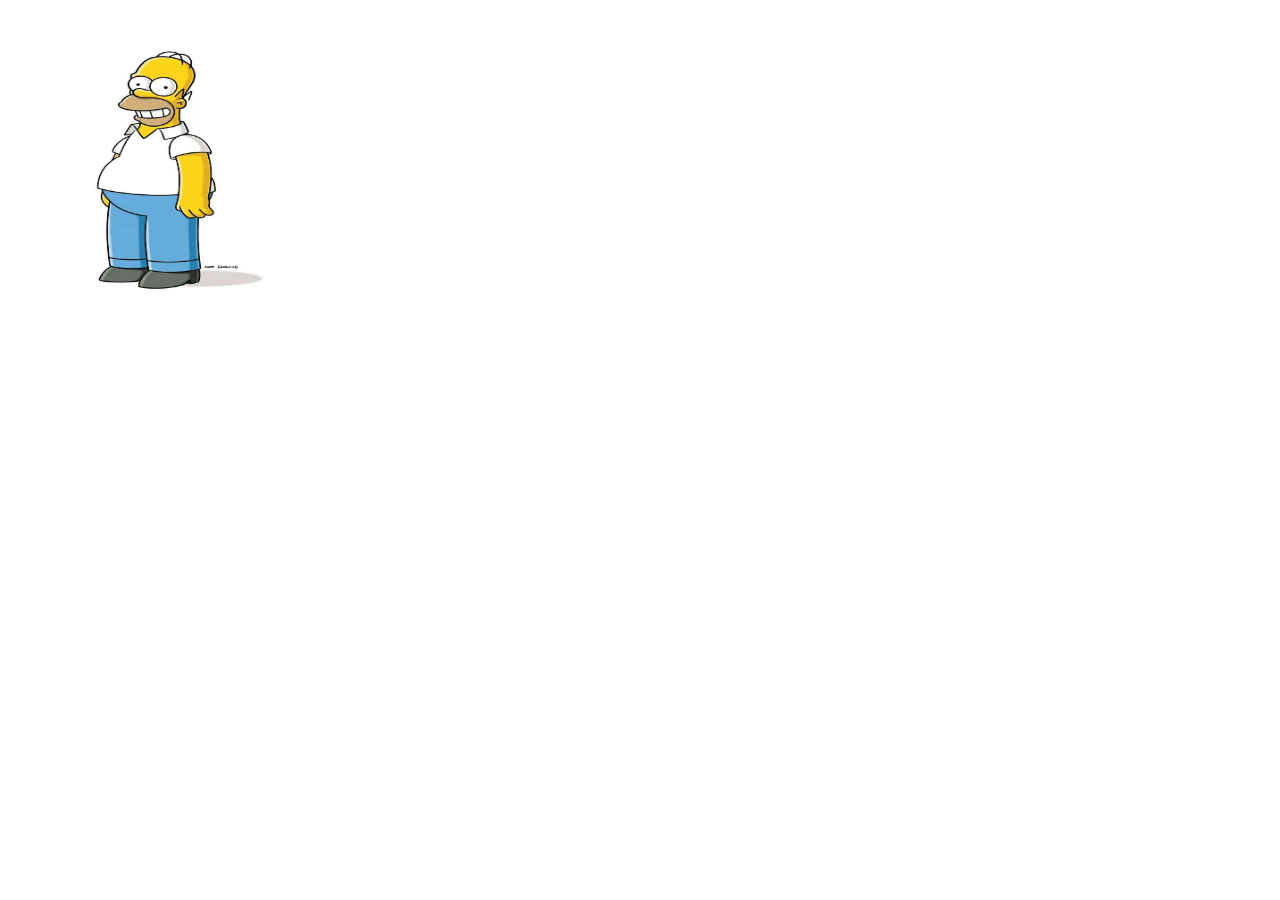
<file: index.html>
<!DOCTYPE html>
<html lang="en">
<head>
    <meta charset="UTF-8">
    <meta name="viewport" content="width=device-width, initial-scale=1.0">
    <title>border</title>
    <link rel="stylesheet" href="./assets/css/style.css">
</head>
<body>
<img id="imagen1" src="./assets/imgs/homero.jpg" alt="homero simpsons" onclick="bordergrow()">

    <script src="./assets/js/index.js"></script>
</body>
</html>
</file>
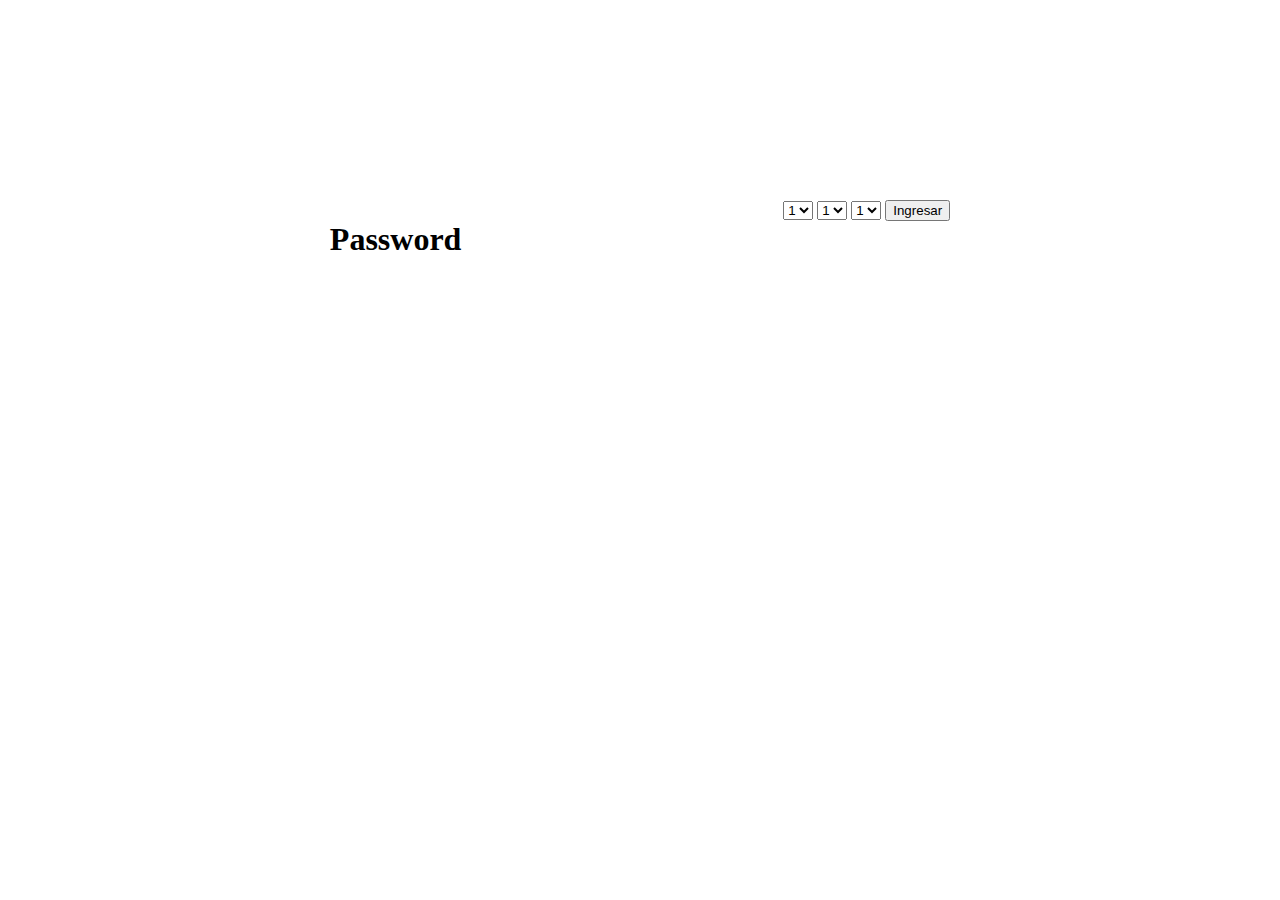
<file: password.html>
<!DOCTYPE html>
<html lang="en">
<head>
    <meta charset="UTF-8">
    <meta name="viewport" content="width=device-width, initial-scale=1.0">
    <title>password</title>
    <link rel="stylesheet" href="./assets/css/style.css">
</head>
<body>
    <section>
        <h1>Password</h1>
        <div class="password">
          <select id="select1">
            <option>1</option>
            <option>2</option>
            <option>3</option>
            <option>4</option>
            <option>5</option>
            <option>6</option>
            <option>7</option>
            <option>8</option>
            <option>9</option>
          </select>
          <select id="select2">
            <option>1</option>
            <option>2</option>
            <option>3</option>
            <option>4</option>
            <option>5</option>
            <option>6</option>
            <option>7</option>
            <option>8</option>
            <option>9</option>
          </select>
          <select id="select3">
            <option>1</option>
            <option>2</option>
            <option>3</option>
            <option>4</option>
            <option>5</option>
            <option>6</option>
            <option>7</option>
            <option>8</option>
            <option>9</option>
          </select>
					<button class="boton" onclick = "password()">Ingresar</button>
					<p id="p"></p>
    </section>
    <script src="./assets/js/index.js"></script>
</body>
</html>
</file>
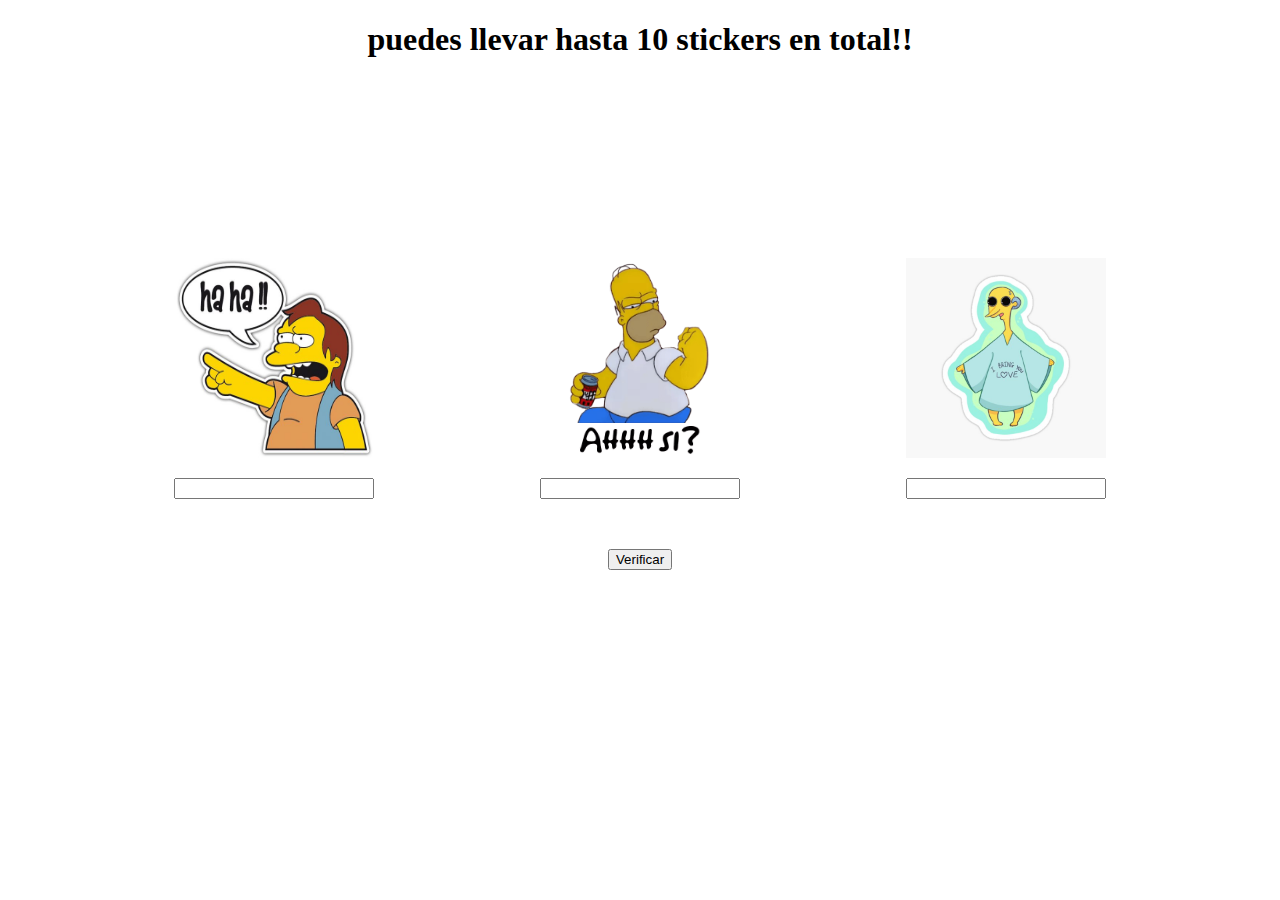
<file: stickers.html>
<!DOCTYPE html>
<html lang="en">
<head>
    <meta charset="UTF-8">
    <meta name="viewport" content="width=device-width, initial-scale=1.0">
    <title>Document</title>
    <link rel="stylesheet" href="./assets/css/style.css">
</head>
<body>
    <h1>puedes llevar hasta 10 stickers en total!!</h1>
    <section>
        <div class="box">
        <img src="./assets/imgs/sticker1.jpg" alt="simpsons">
        <input id="sticker1" type="number" min="0" max="10"/>
        </div>
        <div class="box">
            <img src="./assets/imgs/sticker2.png" alt="simpsons">
            <input id="sticker2"  type="number" min="0" max="10">
        </div>
        <div class="box">
            <img src="./assets/imgs/sticker3.jpg" alt="simpsons">
            <input id="sticker3" type="number" min="0"  max="10">
        </div>
    </section>
    <p id="p2"></p>
    <div class="button">
        <button onClick="verifyStickers()">Verificar</button>
    </div>
    <script src="./assets/js/index.js"></script>
</body>
</html>
</file>
<file: assets/css/style.css>
section{
    display: flex;
    justify-content: space-evenly;
    margin-top: 200px;

}
.box img{
    width: 200px;
    height: 200px;
    align-items: center;
    gap: 20px;
}

h1{
    justify-content: center;
    align-items: center;
    display: flex;
    
}
.box{
    justify-content: space-between;
    display: flex;
    flex-direction: column  ;
}
p{
    justify-content: center;
    text-align: center;
}
.button{
    display: flex;
    justify-content: center;
    align-items: center;
    margin-top: 50px;
    

}
input{
    margin-top: 20px;
}


#imagen1{
    width: 300px;
    height: 300px;
}
</file>
